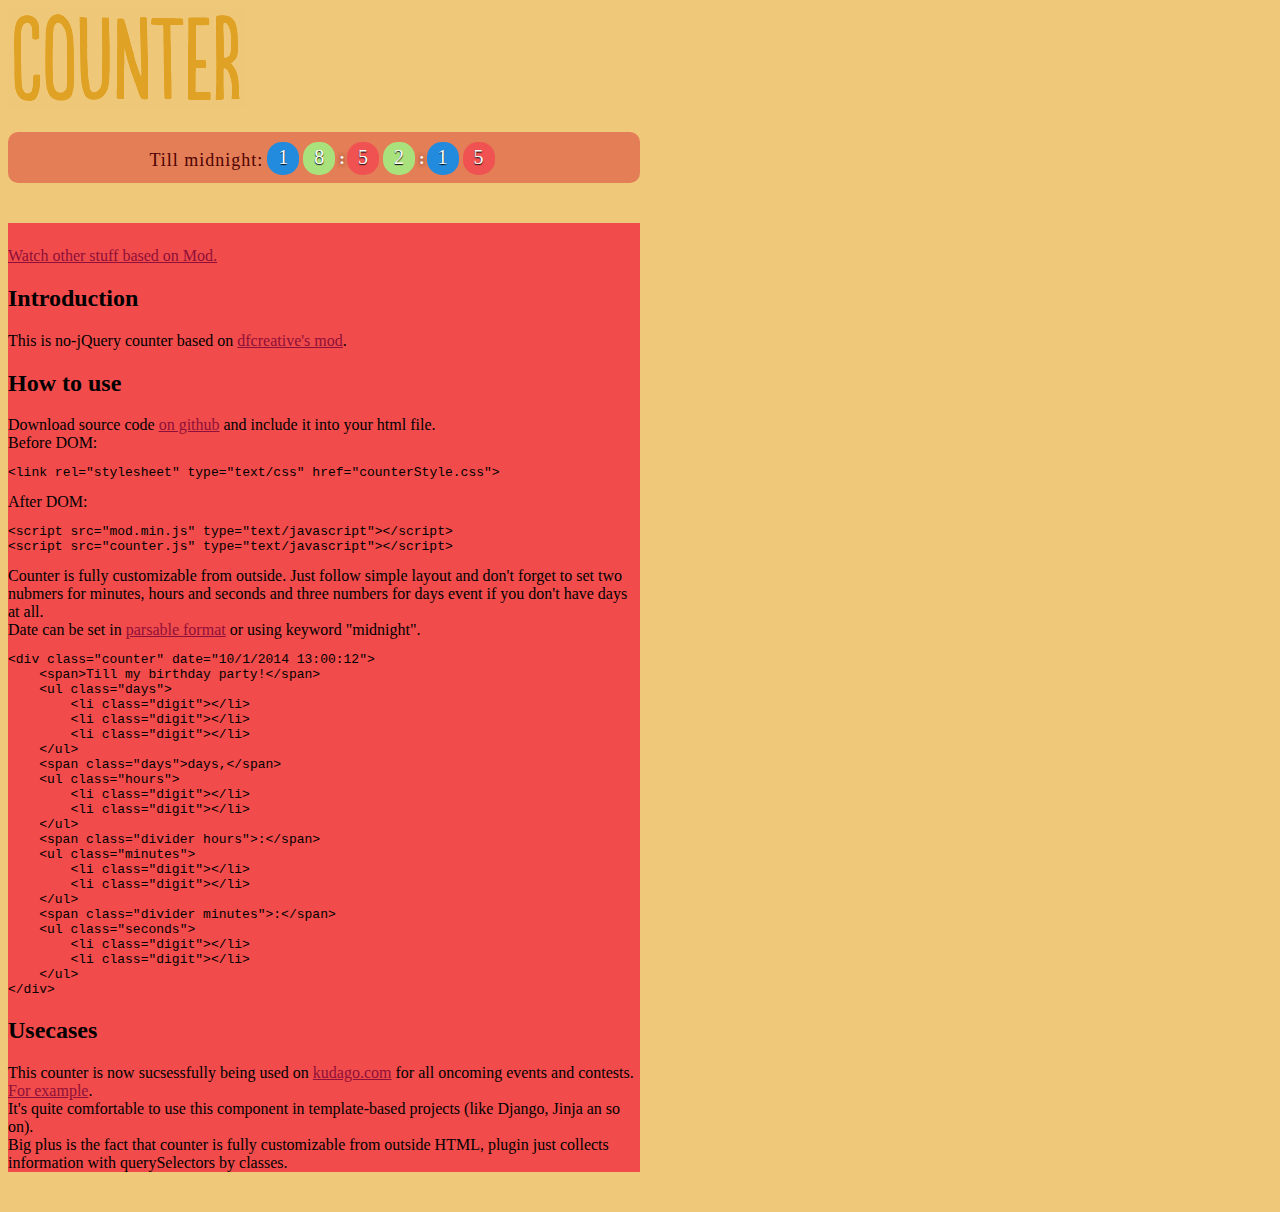
<file: countdown.html>
<!doctype html>
<meta charset="utf-8">
 <script type="text/javascript" src="https://ajax.googleapis.com/ajax/libs/jquery/1.7.1/jquery.min.js"></script>

<title>Countdown</title>
<link rel="stylesheet" type="text/css" href="css/slideshowPageStyle.css">
<link rel="stylesheet" type="text/css" href="css/countdownStyle.css">
<link rel="stylesheet" type="text/css" href="css/counterPageStyle.css">
<body>
	<div class="wrapper counter-wrapper">
		<img src="assets/counter/counter_title.png" class="page-title"></img>
		<div class="counter" date="10/10/2014">
			<span class="countdown-note countdown-date"> Till 10/10/2014: </span>
			 <ul class="days">
				<li class="digit">1</li>
				<li class="digit">1</li>
				<li class="digit">2</li>
			</ul>
			<span class="countdown-note days">days,</span>
			<ul class="hours">
				<li class="digit">0</li>
				<li class="digit">4</li>
			</ul>
			<span class="divider hours">:</span>
			<ul class="minutes">
				<li class="digit">3</li>
				<li class="digit">3</li>
			</ul><span class="divider minutes">:</span><ul class="seconds">
				<li class="digit">3</li>
				<li class="digit">3</li>
			</ul>
		</div>

		<div class="counter" date="10/1/2014 13:00:12">
			<span class="countdown-note countdown-date"> Till 10/1/2014 13:00:12: </span>
			 <ul class="days">
				<li class="digit" >1</li>
				<li class="digit" >1</li>
				<li class="digit" >2</li>
			</ul> <span class="countdown-note days">days,</span>
 			<ul class="hours">
				<li class="digit" >0</li>
				<li class="digit" >4</li>
			</ul>
			<span class="divider hours">:</span>
 			<ul class="minutes">
				<li class="digit">3</li>
				<li class="digit" >3</li>
			</ul>
			<span class="divider minutes">:</span>
			<ul class="seconds">
				<li class="digit">3</li>
				<li class="digit" >3</li>
			</ul>
		</div>


		<div class="counter circle" date="midnight">
			<span class="countdown-note countdown-date"> Till midnight: </span>
			 <ul class="days">
				<li class="digit">1</li>
				<li class="digit">1</li>
				<li class="digit">2</li>
			</ul><span class="countdown-note days">days,</span><ul class="hours">
				<li class="digit blue">0</li>
				<li class="digit green">4</li>
			</ul><span class="divider hours">:</span><ul class="minutes">
				<li class="digit red">3</li>
				<li class="digit green">3</li>
			</ul><span class="divider minutes">:</span><ul class="seconds">
				<li class="digit blue">3</li>
				<li class="digit red">3</li>
			</ul>
		</div>

		<div class="description">
			<div class="side-block">
			<iframe class="github-btn" src="http://ghbtns.com/github-btn.html?user=cakeinpanic&repo=modBasedStuff&type=watch" allowtransparency="true" frameborder="0" scrolling="0" width="62" height="20"></iframe>
			<br>
			<a class="description-link" href="index.html">Watch other stuff based on Mod.</a>
		</div>
			<h2> Introduction </h2>
	  			<p>This is no-jQuery counter based on <a class="description-link" href="https://github.com/dfcreative/mod/">dfcreative's mod</a>.<br>
	  			<h2> How to use </h2>
	  			Download source code <a class="description-link" href="https://github.com/cakeinpanic/modBasedStuff">on github</a> and include it into your html file.<br>
	  			Before DOM:
	  			<code><pre>
&#60;<span class="code-tag">link</span> <span class="code-attribute">rel</span>=<span class="code-value">"stylesheet"</span> <span class="code-attribute">type</span>=<span class="code-value">"text/css"</span> <span class="code-attribute">href</span>=<span class="code-value">"counterStyle.css"</span>&#62;</pre>
				</code>
	  			After DOM:
				<code><pre>
&#60;<span class="code-tag">script</span> <span class="code-attribute">src</span>=<span class="code-value">"mod.min.js"</span> <span class="code-attribute">type</span>=<span class="code-value">"text/javascript"</span>&#62;&#60;<span class="code-tag">/script</span>&#62;
&#60;<span class="code-tag">script</span> <span class="code-attribute">src</span>=<span class="code-value">"counter.js"</span> <span class="code-attribute">type</span>=<span class="code-value">"text/javascript"</span>&#62;&#60;<span class="code-tag">/script</span>&#62;</pre>
				</code>
				Counter is fully customizable from outside. Just follow simple layout and don't forget to set two nubmers for minutes, hours and seconds and three numbers for days event if you don't have days at all.<br>
				Date can be set in <a class="description-link" href="http://www.w3schools.com/jsref/jsref_parse.asp">parsable format</a> or using keyword "midnight". 
				<code><pre>
&#60;<span class="code-tag">div</span> <span class="code-attribute">class</span>=<span class="code-value">"counter"</span> <span class="code-attribute">date</span>=<span class="code-value">"10/1/2014 13:00:12"</span>&#62;
    &#60;<span class="code-tag">span</span>&#62;Till my birthday party!&#60;<span class="code-tag">/span</span>&#62;
    &#60;<span class="code-tag">ul</span> <span class="code-attribute">class</span>="days"&#62;
        &#60;<span class="code-tag">li</span> <span class="code-attribute">class</span>=<span class="code-value">"digit"</span>&#62;&#60;<span class="code-tag">/li</span>&#62;
        &#60;<span class="code-tag">li</span> <span class="code-attribute">class</span>=<span class="code-value">"digit"</span>&#62;&#60;<span class="code-tag">/li</span>&#62;
        &#60;<span class="code-tag">li</span> <span class="code-attribute">class</span>=<span class="code-value">"digit"</span>&#62;&#60;<span class="code-tag">/li</span>&#62;
    &#60;<span class="code-tag">/ul</span>&#62;
    &#60;<span class="code-tag">span</span> <span class="code-attribute">class</span>="<span class="code-value">days</span>"&#62;days,&#60;<span class="code-tag">/span</span>&#62;
    &#60;<span class="code-tag">ul</span> <span class="code-attribute">class</span>="hours"&#62;
        &#60;<span class="code-tag">li</span> <span class="code-attribute">class</span>=<span class="code-value">"digit"</span>&#62;&#60;<span class="code-tag">/li</span>&#62;
        &#60;<span class="code-tag">li</span> <span class="code-attribute">class</span>=<span class="code-value">"digit"</span>&#62;&#60;<span class="code-tag">/li</span>&#62;
    &#60;<span class="code-tag">/ul</span>&#62;
    &#60;<span class="code-tag">span</span> <span class="code-attribute">class</span>="<span class="code-value">divider hours</span>"&#62;:&#60;<span class="code-tag">/span</span>&#62;
    &#60;<span class="code-tag">ul</span> <span class="code-attribute">class</span>="minutes"&#62;
        &#60;<span class="code-tag">li</span> <span class="code-attribute">class</span>=<span class="code-value">"digit"</span>&#62;&#60;<span class="code-tag">/li</span>&#62;
        &#60;<span class="code-tag">li</span> <span class="code-attribute">class</span>=<span class="code-value">"digit"</span>&#62;&#60;<span class="code-tag">/li</span>&#62;
    &#60;<span class="code-tag">/ul</span>&#62;
    &#60;<span class="code-tag">span</span> <span class="code-attribute">class</span>="<span class="code-value">divider minutes</span>"&#62;:&#60;<span class="code-tag">/span</span>&#62;
    &#60;<span class="code-tag">ul</span> <span class="code-attribute">class</span>="seconds"&#62;
        &#60;<span class="code-tag">li</span> <span class="code-attribute">class</span>=<span class="code-value">"digit"</span>&#62;&#60;<span class="code-tag">/li</span>&#62;
        &#60;<span class="code-tag">li</span> <span class="code-attribute">class</span>=<span class="code-value">"digit"</span>&#62;&#60;<span class="code-tag">/li</span>&#62;
    &#60;<span class="code-tag">/ul</span>&#62;
&#60;<span class="code-tag">/div</span>&#62;</pre>
				</code>

				<h2> Usecases </h2>
				<p>This counter is now sucsessfully being used on <a class="description-link" href="http://kudago.com" target="_blank">kudago.com</a> for all oncoming events and contests. <a class="description-link" href="http://kudago.com/spb/event/smeshannye-chuvstva-v-teatre-im-lensoveta/" target="_blank">For example</a>.<br>
				It's quite comfortable to use this component in template-based projects (like Django, Jinja an so on).<br>
				Big plus is the fact that counter is fully customizable from outside HTML, plugin just collects information with querySelectors by classes.
				</p>
		</div>

	</div>
</div>
</body>

<script src="js/mod.min.js" type="text/javascript"> </script>
<script src="js/counter.js" type="text/javascript"> </script>
</file>
<file: css/slideshowPageStyle.css>
body{
	background: #66B3A7;
}
.slideshow-wrapper{
	width:90%;
	margin: 20px auto 0;
}
.description{
	background: #F78D54;
}
.description-link{
	color: rgb(143, 15, 56);
}
</file>
<file: css/countdownStyle.css>
.digit{
	color: white;
	
	font-weight: 300;
	font-size: 15px;
	text-align: center;
	display: inline-block;
	padding: 1px 1px 2px;
	margin-right: 4px;
	border-radius: 2px;
	text-shadow: 0 1px 1px black;
	font-style: normal;
	background: linear-gradient(bottom, rgb(49, 48, 48), rgb(32, 31, 31));
	background: -webkit-linear-gradient(bottom, rgb(49, 48, 48), rgb(32, 31, 31));
	background: -moz-linear-gradient(bottom, rgb(49, 48, 48), rgb(32, 31, 31));
	background: -o-linear-gradient(bottom, rgb(49, 48, 48), rgb(32, 31, 31));
	
	vertical-align: middle;

	position: relative;
	float: left;
	width: 16px;
	height: 30px;
	font-size: 16px;
	line-height: 29px;
	box-shadow: 0 0 5px rgba(0, 0, 0, .5);

}
.circle.counter
{
	color: rgb(80, 2, 2);
	padding-bottom: 8px;
	vertical-align: middle;
	font-family: 'PT Mono';

}
.circle .digit
{
	border-radius: 15px;
	width: 30px;
	height:30px;
	color: white;
	font-size:20px;
	box-shadow:none;
	vertical-align: middle;
	font-family: 'PT Mono';
}
.digit.red{
	background: rgb(240, 82, 82);
}
.digit.blue{
	background: rgb(35, 139, 221);
}
.digit.green{
	background: rgb(169, 226, 124);
}

.circle .countdown-date{
	display:inline-block;
	font-style: normal;
	font-size: 18px;
	margin-bottom: 0;
	margin-right: 0;
	line-height: 29px;
	vertical-align: middle;
	
}

.counter
{
	cursor: default;
	position:relative;
	color: white;
	margin:0 auto;
	text-align: center;
	margin-top:20px;

	padding: 10px 0 	20px;

	background: rgba(216, 51, 51, 0.5);
	border-radius: 10px;
	
}
.counter ul{
	line-height: 2;
	display: inline-block;
	height: 30px;
	font-size: 18px;
	font-weight: bold;
	padding: 0;
	margin:0;
	margin-bottom:-8px;
}

.conuter ul li{
	display: inline;
	padding: 1px 6px 7px;
	margin-top:10px;
	margin-left:-2px;
	margin-right: 5px;

}
.conuter ul li:last-child{
	margin-right: 0;
}
.countdown-note{
	margin-right: 4px;
	display:inline-block;
	letter-spacing: 1px;
}

.divider {
	padding-right: 2px;
	width:1px;
	color: white;
	font-size:17px;
	font-weight: 700;
	text-shadow:0 0 5px rgba(0, 0, 0, .8);
}
.countdown-date
{
	display: block;
	margin-bottom: 10px;
	font-weight: 400;
}
</file>
<file: css/counterPageStyle.css>
body{
	background: #EFC879;
}
.wrapper{
	width: 50%;
	max-width: 50%;
}
.description{
	margin: 40px auto;
	background: #F24B4B;
}
.description-link{
	color: rgb(143, 15, 56);
}
</file>
